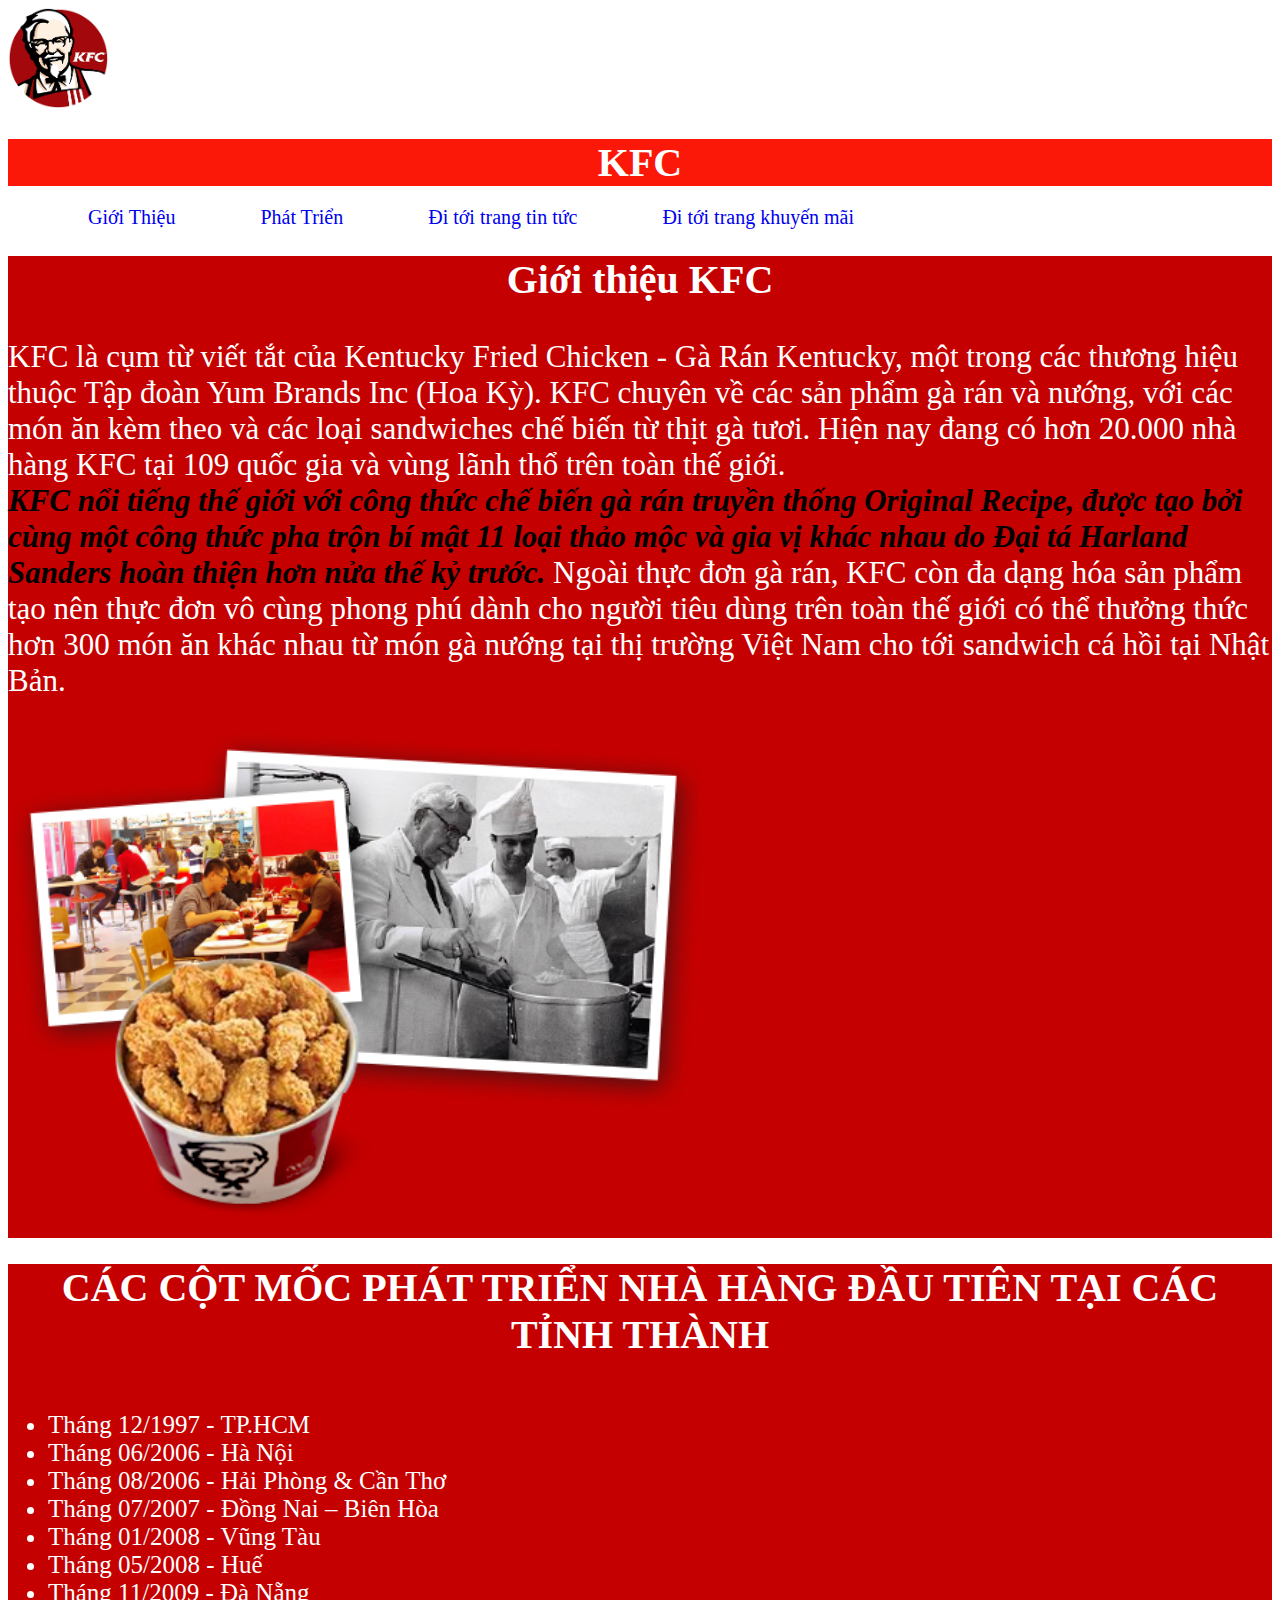
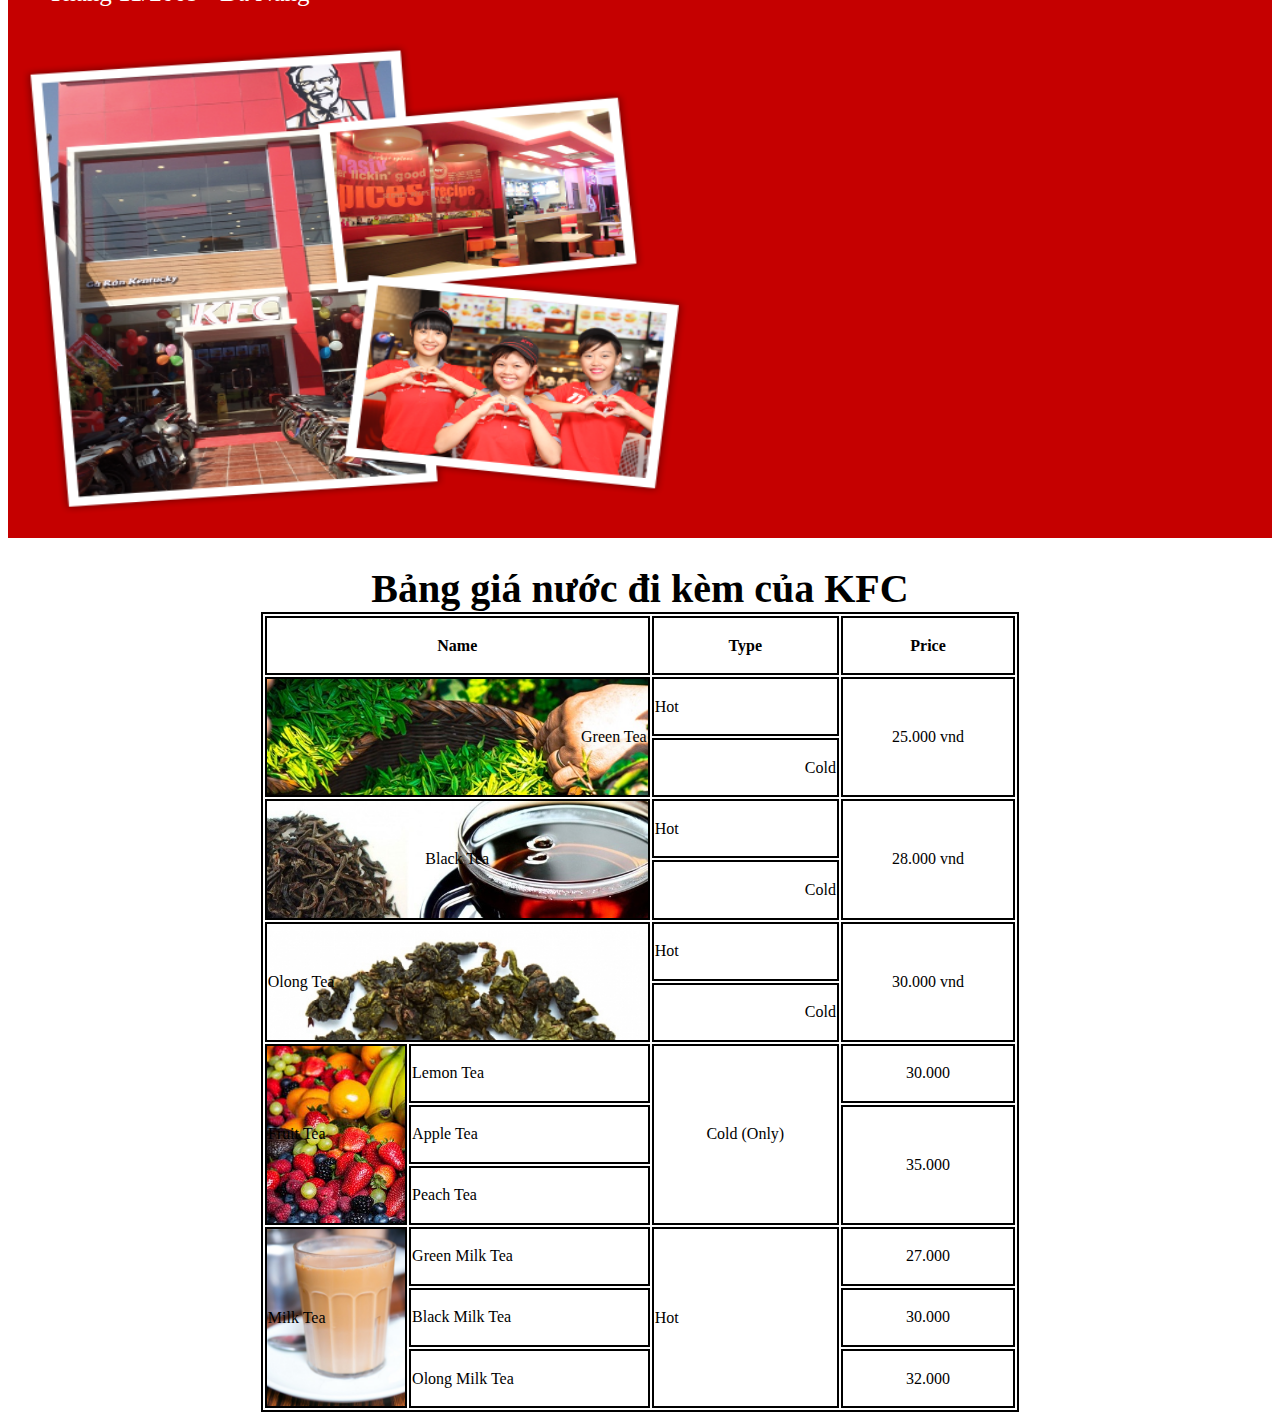
<file: HTML/index.html>
<!DOCTYPE html>
<html lang="en">
<head>
    <meta charset="UTF-8">
    <meta name="viewport" content="width=device-width, initial-scale=1.0">
    <link rel="stylesheet" href="../CSS/style.css">
    <title>Trang chủ</title>

</head>

<body>
    <div class="heading">
        <img src="../IMG/logo.png" alt="Logo">
        <h1>KFC</h1>
    </div>

    <div class="menu">
        <ul>
            <li><a href="#GioiThieu">Giới Thiệu</a></li>
            <li><a href="#PhatTrien">Phát Triển</a></li>
            <li><a href="TinTuc.html">Đi tới trang tin tức</a></li>
            <li><a href="https://kfcvietnam.com.vn/vi/khuyen-mai.html">Đi tới trang khuyến mãi</a></li>
        </ul>
    </div>

    <div id="GioiThieu"> 
        <h1>Giới thiệu KFC</h1> <br>
        <p>
            KFC là cụm từ viết tắt của Kentucky Fried Chicken - Gà Rán Kentucky, một trong các thương hiệu thuộc Tập đoàn Yum Brands Inc (Hoa Kỳ). 
            KFC chuyên về các sản phẩm gà rán và nướng, với các món ăn kèm theo và các loại sandwiches chế biến từ thịt gà tươi. 
            Hiện nay đang có hơn 20.000 nhà hàng KFC tại 109 quốc gia và vùng lãnh thổ trên toàn thế giới. <br>
            
            <i> 
                <b>
                    KFC nổi tiếng thế giới với công thức chế biến gà rán truyền thống Original Recipe, 
                    được tạo bởi cùng một công thức pha trộn bí mật 11 loại thảo mộc và gia vị khác nhau do Đại tá Harland Sanders hoàn thiện hơn nửa thế kỷ trước.
                </b>
            </i>
            Ngoài thực đơn gà rán, KFC còn đa dạng hóa sản phẩm tạo nên thực đơn vô cùng phong phú dành cho người tiêu dùng trên toàn thế giới có thể thưởng thức hơn 300 món ăn khác nhau từ món gà nướng tại thị trường Việt Nam cho tới sandwich cá hồi tại Nhật Bản.
        </p>
        <img src="../IMG/about-pic-1.png" alt="about-pic-1">
    </div>

    <div id="PhatTrien"> 
        <h1>CÁC CỘT MỐC PHÁT TRIỂN NHÀ HÀNG ĐẦU TIÊN TẠI CÁC TỈNH THÀNH</h1> <br>
        <ul>
            <li>Tháng 12/1997 - TP.HCM</li>
            <li>Tháng 06/2006 - Hà Nội</li> 
            <li>Tháng 08/2006 - Hải Phòng & Cần Thơ</li>    
            <li>Tháng 07/2007 - Đồng Nai – Biên Hòa</li>    
            <li>Tháng 01/2008 - Vũng Tàu</li>    
            <li>Tháng 05/2008 - Huế</li>    
            <li>Tháng 11/2009 - Đà Nẵng</li>    
        </ul>
        <img src="../IMG/about-pic-3.png" alt="about-pic-3">
    </div>

    <div id="table-nuoc-di-kem">
        <h1>Bảng giá nước đi kèm của KFC</h1>
        <table>
            <tr>
                <th colspan="2">Name</th>
                <th>Type</th>
                <th>Price</th>
            </tr>
            <tr>
                <td class="green-tea" rowspan="2" colspan="2">Green Tea</td>
                <td>Hot</td>
                <td class="tea-price" rowspan="2">25.000 vnd</td>
            </tr>
            <tr>
                <td class="cold">Cold</td>
            </tr>
            <tr>
                <td class="black-tea" rowspan="2" colspan="2">Black Tea</td>
                <td>Hot</td>
                <td class="tea-price" rowspan="2">28.000 vnd</td>
            </tr>
            <tr>
                <td class="cold">Cold</td>
            </tr>
            <tr>
                <td class="olong-tea" rowspan="2" colspan="2">Olong Tea</td>
                <td>Hot</td>
                <td class="tea-price" rowspan="2">30.000 vnd</td>
            </tr>
            <tr>
                <td class="cold">Cold</td>
            </tr>
            <tr>
                <td class="fruit-tea" rowspan="3">Fruit Tea</td>
                <td>Lemon Tea</td>
                <td rowspan="3" align="center">Cold (Only)</td>
                <td class="tea-price">30.000</td>
            </tr>
            <tr>
                <td>Apple Tea</td>
                <td class="tea-price" rowspan="2">35.000</td>
            </tr>
            <tr>
                <td>Peach Tea</td>
            </tr>
            <tr>
                <td class="milk-tea" rowspan="3">Milk Tea</td>
                <td>Green Milk Tea</td>
                <td rowspan="3">Hot</td>
                <td class="tea-price">27.000</td>
            </tr>
            <tr>
                <td>Black Milk Tea</td>
                <td class="tea-price">30.000</td>
            </tr>
            <tr>
                <td>Olong Milk Tea</td>
                <td class="tea-price">32.000</td>
            </tr>

        </table>

	</div>

</body>

</html>
</file>
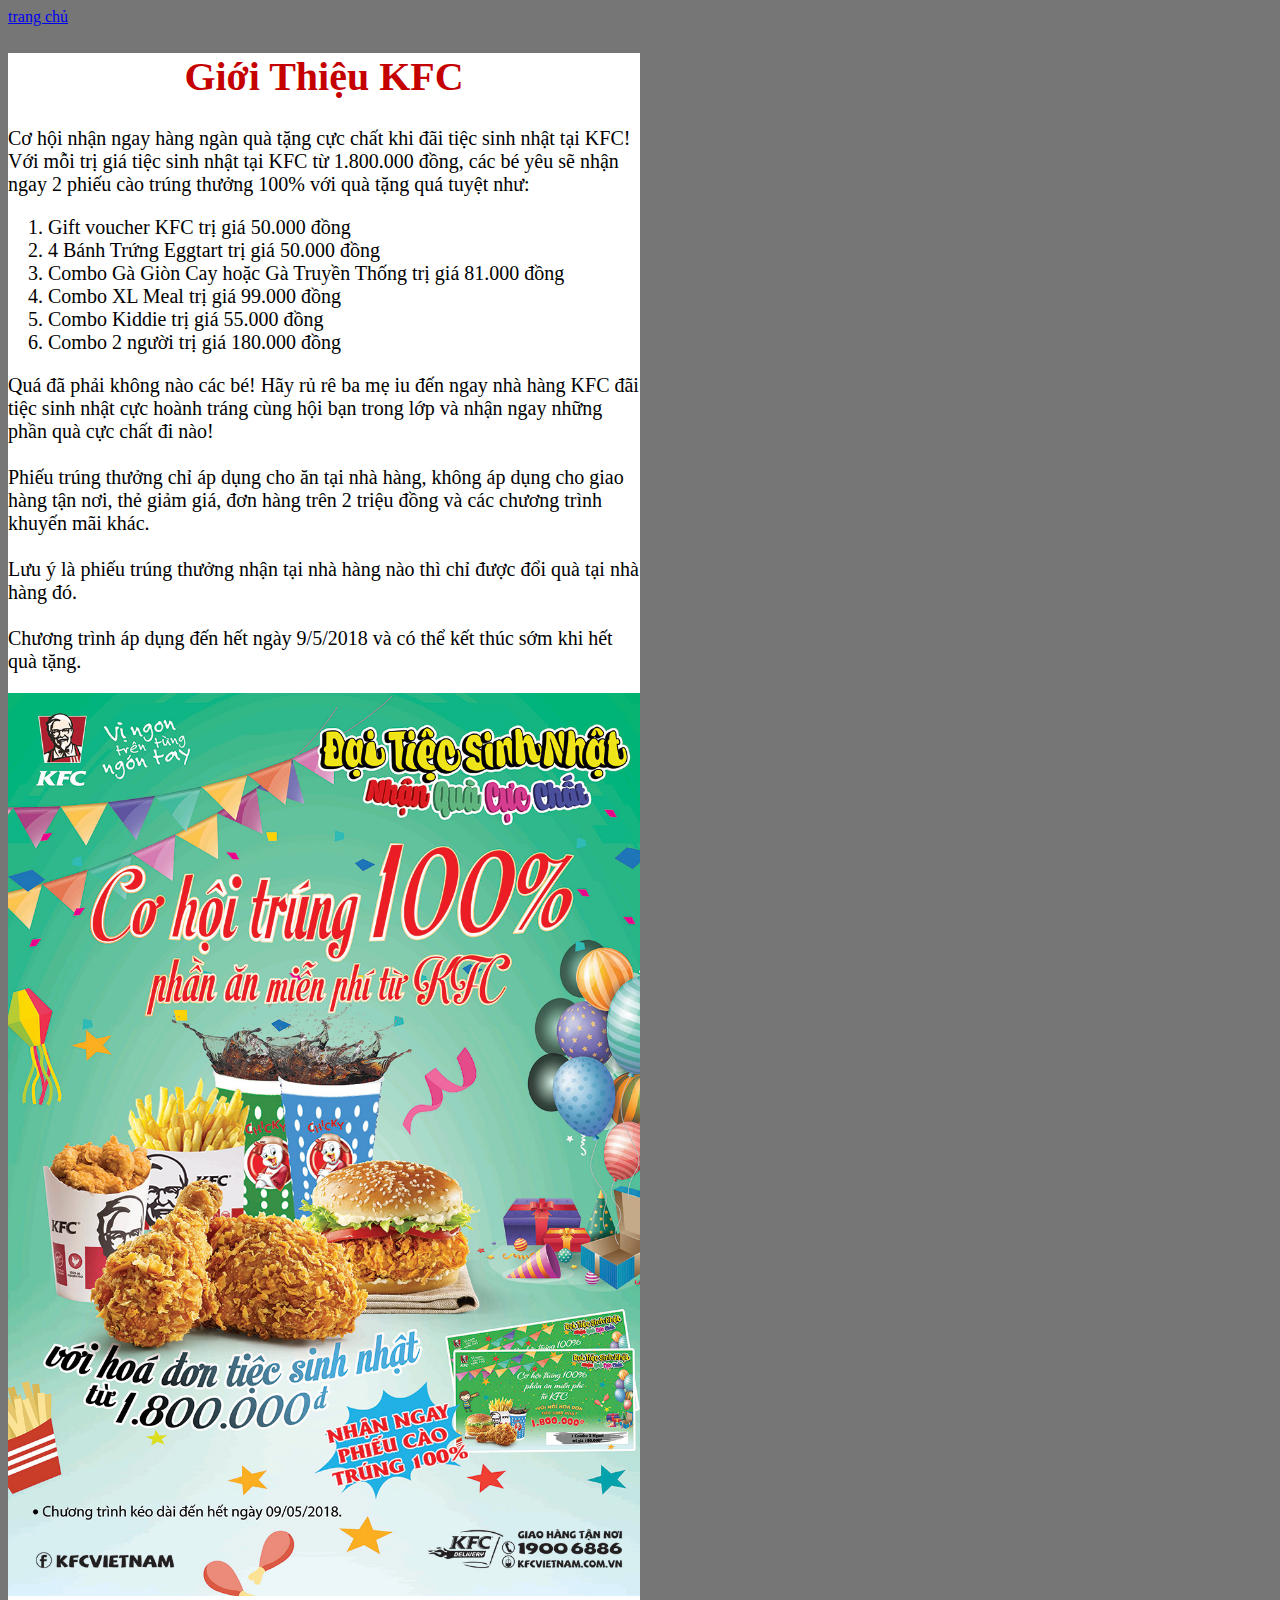
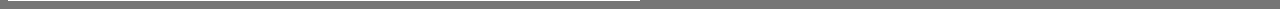
<file: HTML/TinTuc.html>
<!DOCTYPE html>
<html lang="en">
<head>
    <meta charset="UTF-8">
    <meta name="viewport" content="width=device-width, initial-scale=1.0">
    <title>Document</title>
</head>

<body style="background-color: #767676">
	<a href="index.html">trang chủ</a>
    <div style="background-color: #fff; font-size: 20px; width: 50%">
        <h1 style="color: #C50000; text-align: center;">Giới Thiệu KFC</h1>
        <p>
		    Cơ hội nhận ngay hàng ngàn quà tặng cực chất khi đãi tiệc sinh nhật tại KFC!<br>
			Với mỗi trị giá tiệc sinh nhật tại KFC từ 1.800.000 đồng, các bé yêu sẽ nhận ngay 2 phiếu cào trúng thưởng 100% với quà tặng quá tuyệt như:
        </p>
        <ol>
			<li>Gift voucher KFC trị giá 50.000 đồng</li>
			<li>4 Bánh Trứng Eggtart trị giá 50.000 đồng</li>
			<li>Combo Gà Giòn Cay hoặc Gà Truyền Thống trị giá 81.000 đồng</li>
			<li>Combo XL Meal trị giá 99.000 đồng</li>
			<li>Combo Kiddie trị giá 55.000 đồng</li>
			<li>Combo 2 người trị giá 180.000 đồng</li>
        </ol>
        <p>
			Quá đã phải không nào các bé! Hãy rủ rê ba mẹ iu đến ngay nhà hàng KFC đãi tiệc sinh nhật cực hoành tráng cùng hội bạn trong lớp và nhận ngay những phần quà cực chất đi nào!
		    <br><br>
			Phiếu trúng thưởng chỉ áp dụng cho ăn tại nhà hàng, không áp dụng cho giao hàng tận nơi, thẻ giảm giá, đơn hàng trên 2 triệu đồng và các chương trình khuyến mãi khác.
		    <br><br>
			Lưu ý là phiếu trúng thưởng nhận tại nhà hàng nào thì chỉ được đổi quà tại nhà hàng đó.
		    <br><br>
			Chương trình áp dụng đến hết ngày 9/5/2018 và có thể kết thúc sớm khi hết quà tặng.
		</p>
		<img src="/IMG/poster.jpg" width="100%">
	</div>    

	
</body>

</html>
</file>
<file: CSS/style.css>
h1{
    text-align: center; 
    font-size: 40px; 
    margin-bottom: 0;
}

img{
    height: 500px; 
    width: 700px;
}

/* HEADING */
.heading img{
    height: 100px; 
    width: 100px;
}

.heading h1{
    background-color: #fc1808; 
    color: #fff;
}

/* MENU */

.menu{
    font-size: 20px;
    color: #000;
}
.menu ul{
    list-style: none;
}
.menu li{
    display: inline;
    padding: 40px;
}
.menu a{
    text-decoration: none;
}

/* GIỚI THIỆU */
#GioiThieu{
    font-size: 31px; 
    background-color: #C50000; 
    color: #fff;
}
#GioiThieu p{
    color: #fff; 
    margin-top: 0;
}
#GioiThieu i{
    color: #000;
}

/* PHATTRIEN */
#PhatTrien{
    font-size: 25px; 
    background-color: #C50000; 
    color: #fff;
}
#PhatTrien p{
    color: #fff; 
    margin-top: 0;
}
#PhatTrien i{
    color: #000;
}

/* BẢNG GIÁ NƯỚC ĐI KÈM */
#table-nuoc-di-kem table{
    margin: auto;
    width: 60%;
    height: 800px;
    border: 2px solid black;
}
#table-nuoc-di-kem th,td{
    border: 2px solid black;
}
.green-tea{
    background-image: url(../IMG/greentea.jpg); 
    background-size: cover; 
    text-align: right;
}
.black-tea{
    background-image: url(../IMG/blacktea.jpg); 
    background-size: cover; 
    text-align: center;
}
.olong-tea{
    background-image: url(../IMG/olongtea.jpg); 
    background-size: cover; 
    text-align: left;
}
.fruit-tea{
    background-image: url(../IMG/fruit.jpg); 
    background-size: cover; 
    text-align: left;
}
.milk-tea{
    background-image: url(/IMG/milktea.png); 
    background-size: cover; 
    text-align: left;
}
.cold{
    text-align: right;
}
.tea-price{
    text-align: center;
}
</file>
